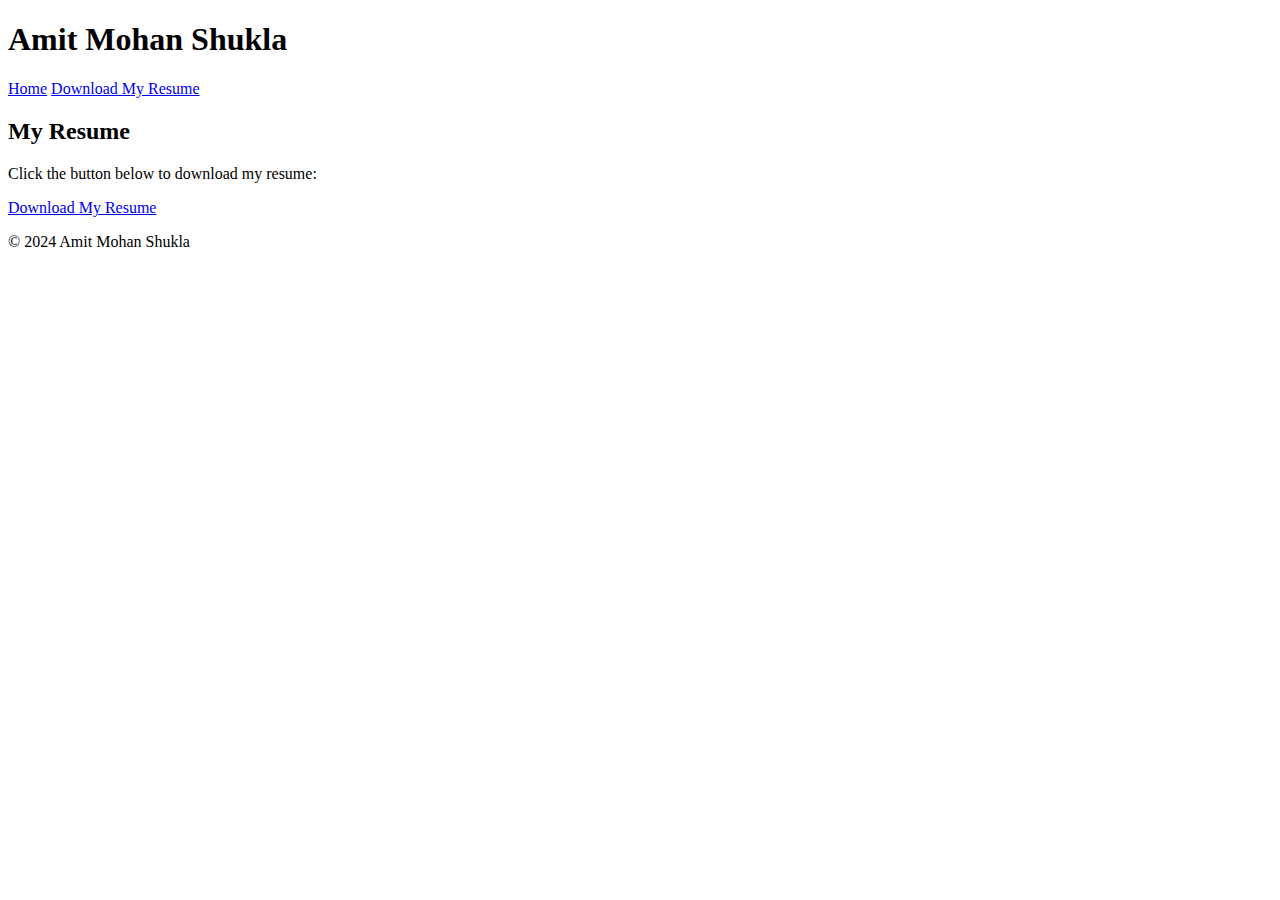
<file: portfolio4/src/main/resources/templates/resume.html>
<!DOCTYPE html>
<html xmlns:th="http://www.thymeleaf.org">
<head>
    <meta charset="UTF-8">
    <meta name="viewport" content="width=device-width, initial-scale=1.0">
    <title>Resume - Amit Mohan Shukla</title>
    <link rel="stylesheet" th:href="@{/css/style.css}">
</head>
<body class="bg-gray-900 text-white">
    <header>
        <h1>Amit Mohan Shukla</h1>
        <nav>
            <a href="/">Home</a>
            <a href="/resume/resume.pdf" class="btn" download="Amit_Mohan_Shukla_Resume.pdf">Download My Resume</a>
        </nav>
    </header>

    <section>
        <h2>My Resume</h2>
        <p>Click the button below to download my resume:</p>
        <a href="/resume/resume.pdf" class="btn" download="Amit_Mohan_Shukla_Resume.pdf">Download My Resume</a>
    </section>

    <footer>
        <p>&copy; 2024 Amit Mohan Shukla</p>
    </footer>
</body>
</html>
</file>
